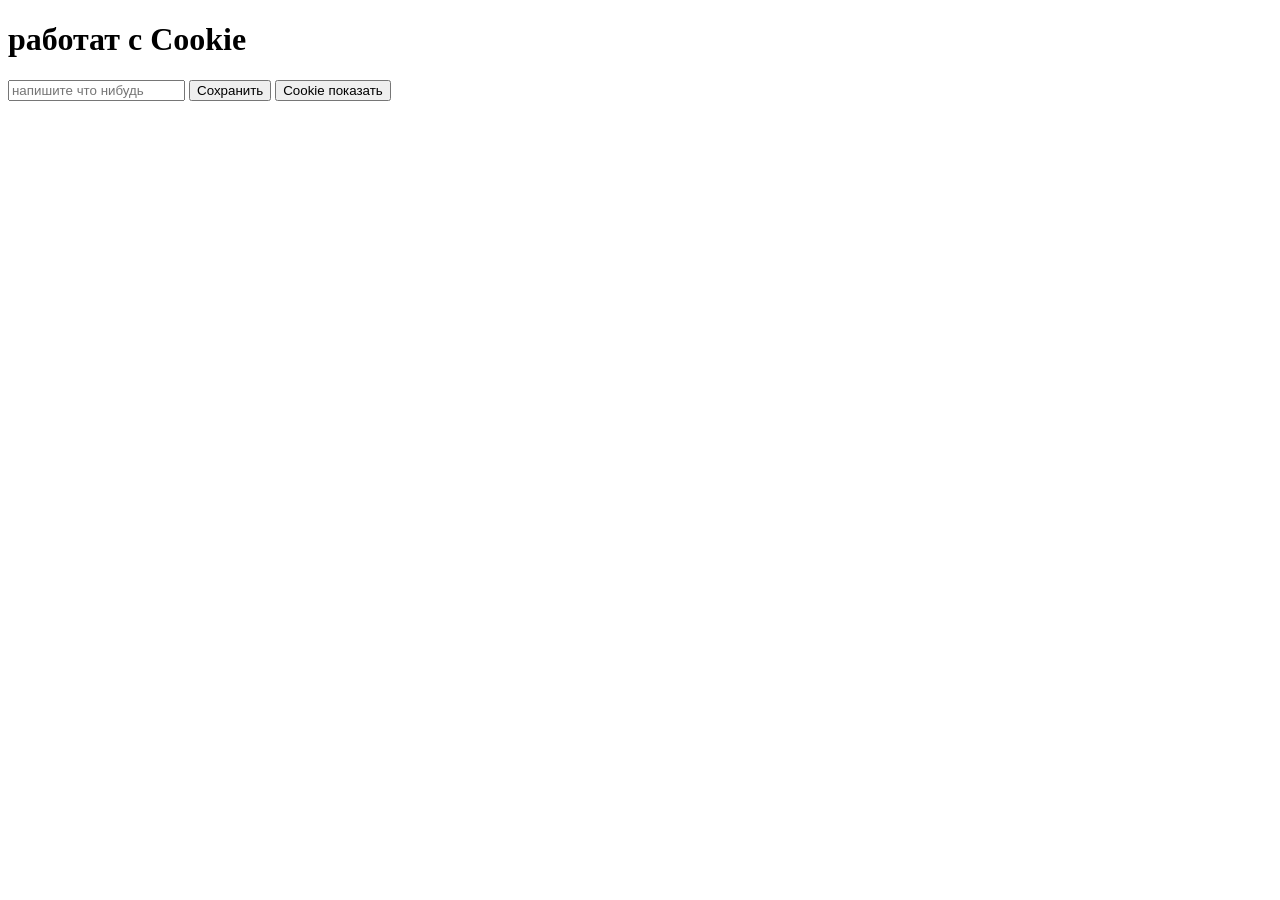
<file: lesson4/index.html>
<!DOCTYPE html>
<html lang="ky">
<head>
    <meta charset="UTF-8">
    <title>Cookie тема</title>
</head>
<body>

    <h1>работат с Cookie</h1>

    <input type="text" id="name" placeholder="напишите что нибудь">

    <button onclick="saveCookie()">Сохранить</button>
    <button onclick="showCookie()">Cookie показать</button>

    <h2 id="result"></h2>

 <script src="./joshbek4.js"></script>

</body>
</html>
</file>
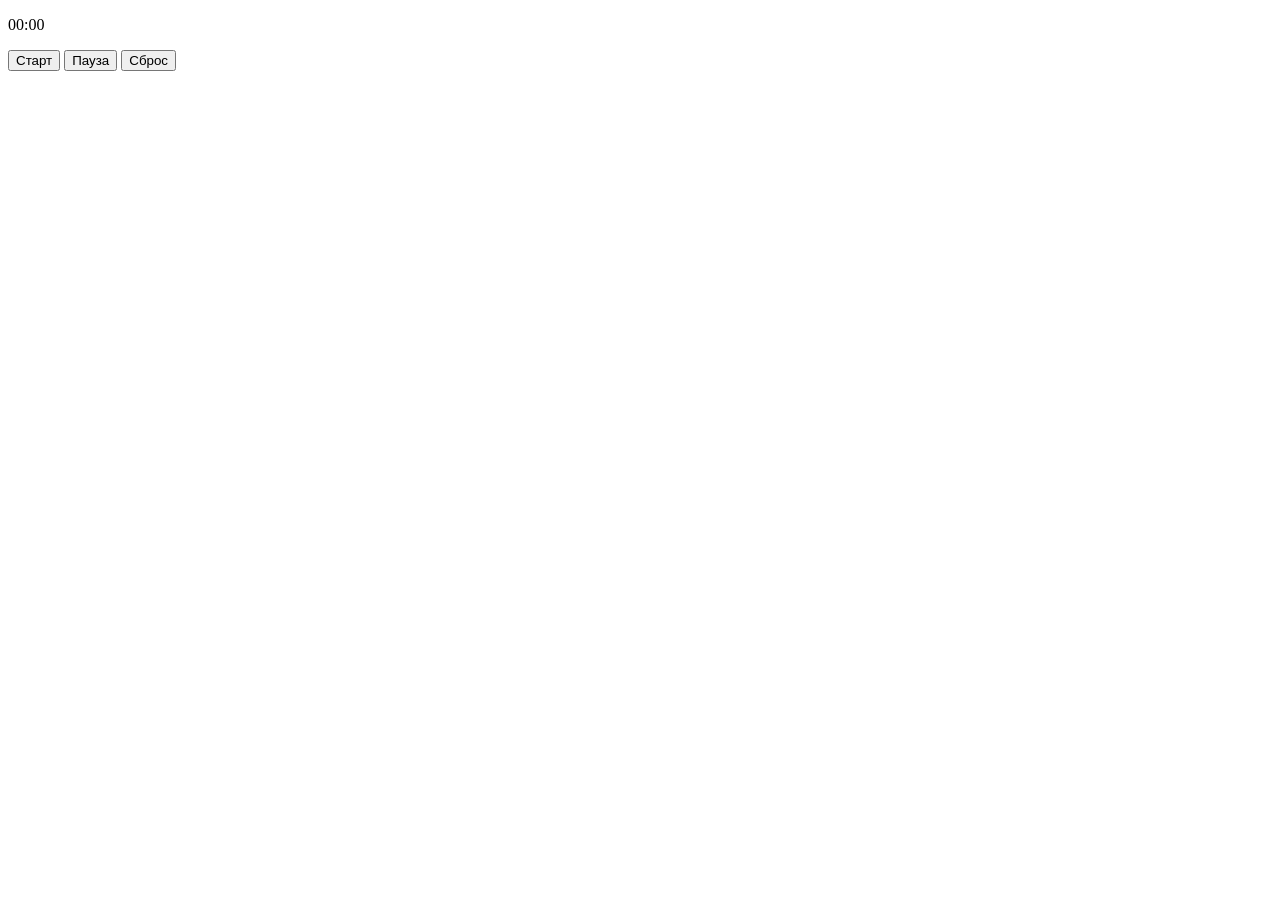
<file: lesson6/index.html>
<!DOCTYPE html>
<html lang="en">
<head>
    <meta charset="UTF-8">
    <meta name="viewport" content="width=device-width, initial-scale=1.0">
    <title>Document</title>
    <link rel="stylesheet" href="./style.css">
</head>
<body>
    <!-- //<button id="btn1">Click me</button> -->
    <!-- //<button id="btn2">click me</button> -->
<div class="but">
    <div>
    <p id="display">00:00</p>
<button id="start-btn1">Старт</button>
<button id="pause-btn2">Пауза</button>
<button id="reset-btn3">Сброс</button>
<div>
<div>

    
    <script src="./joshbek6.js"></script>
</body>
</html>
</file>
<file: lesson6/style.css>
const displayEl = document.querySelector("#display");
const startBtn = document.querySelector("#start-btn");
const pauseBtn = document.querySelector("#pause-btn");
const resetBtn = document.querySelector("#reset-btn");

let seconds = 0;
let intervalId = null;

function updateDisplay() {
  const m = String(Math.floor(seconds / 60)).padStart(2, "0");
  const s = String(seconds % 60).padStart(2, "0");
  displayEl.textContent = `${m}:${s}`;
}

startBtn.addEventListener("click", () => {
  if (intervalId) return;
  intervalId = setInterval(() => {
    seconds++;
    updateDisplay();
  }, 1000);
});

pauseBtn.addEventListener("click", () => {
  clearInterval(intervalId);
  intervalId = null;
});

resetBtn.addEventListener("click", () => {
  clearInterval(intervalId);
  intervalId = null;
  seconds = 0;
  updateDisplay();
});
</file>
